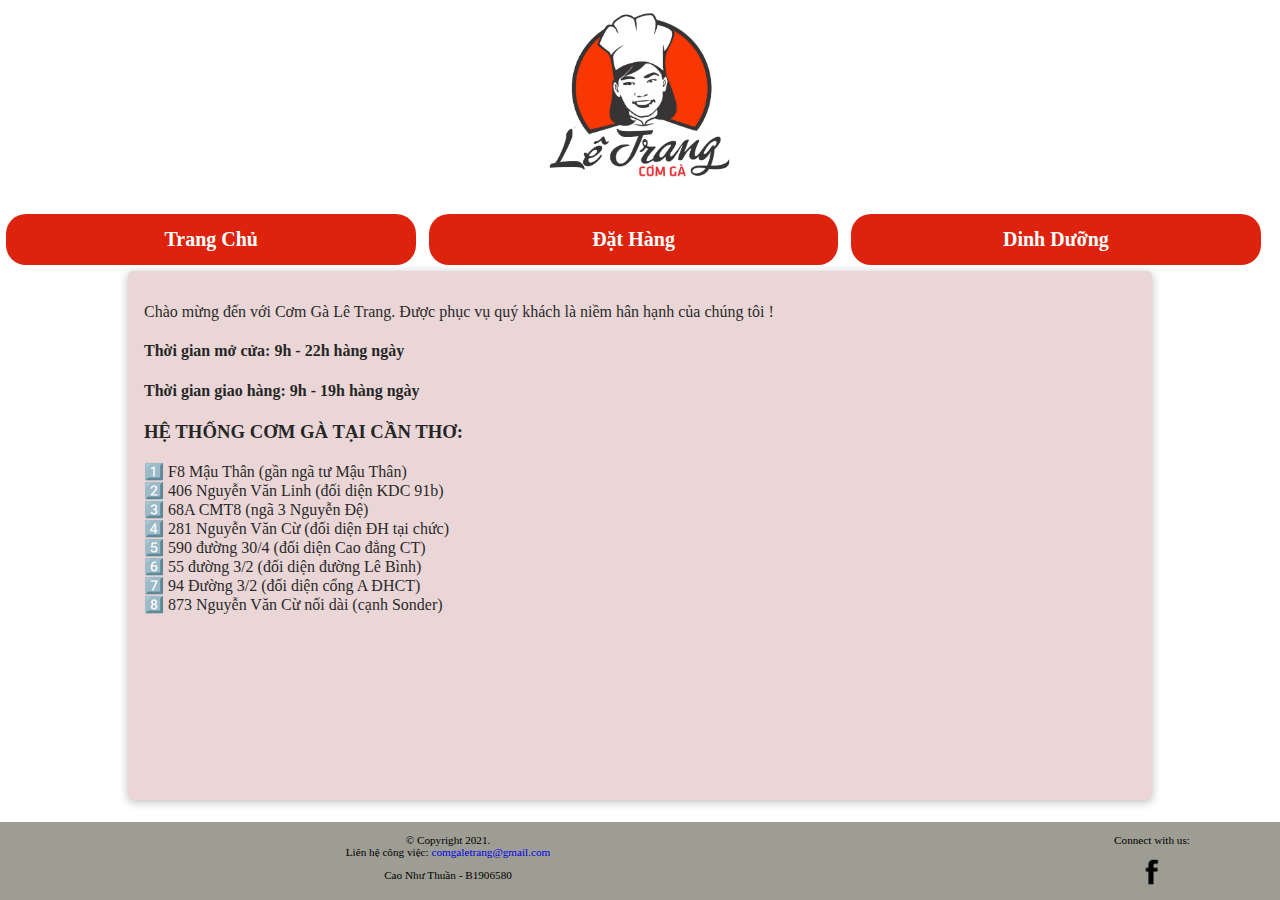
<file: index.html>
<!DOCTYPE html>
<html lang="en">
<head>
    <meta charset="UTF-8">
    <meta http-equiv="X-UA-Compatible" content="IE=edge">
    <meta name="viewport" content="width=device-width, initial-scale=1.0">
    <title>Com Ga Le Trang</title>
    <link rel="stylesheet" type="text/css" href="/css/style.css" />
</head>
<body>
    <header><img src="./images/logo.jpg" alt="Com Ga Le Trang Logo" /> </header>
    <nav>
        <ul>
            <li><a href="./index.html">Trang Chủ</a></li>
            <li><a href="./order.html">Đặt Hàng</a></li>
            <li><a href="./nutrition.html">Dinh Dưỡng</a></li>
        </ul>
    </nav>

    <main>
        <p>
            Chào mừng đến với Cơm Gà Lê Trang. Được phục vụ quý khách là niềm hân hạnh của chúng tôi !
        </p>
        <h4>Thời gian mở cửa: 9h - 22h hàng ngày</h4>
        <h4>Thời gian giao hàng: 9h - 19h hàng ngày</h4>
        <h3>HỆ THỐNG CƠM GÀ TẠI CẦN THƠ:</h3>
        <p id="address">
            1️⃣ F8 Mậu Thân (gần ngã tư Mậu Thân)<br>
            2️⃣ 406 Nguyễn Văn Linh (đối diện KDC 91b)<br>
            3️⃣ 68A CMT8 (ngã 3 Nguyễn Đệ)<br>
            4️⃣ 281 Nguyễn Văn Cừ (đối diện ĐH tại chức)<br>
            5️⃣ 590 đường 30/4 (đối diện Cao đẳng CT)<br>
            6️⃣ 55 đường 3/2 (đối diện đường Lê Bình)<br>
            7️⃣ 94 Đường 3/2 (đối diện cổng A ĐHCT)<br>
            8️⃣ 873 Nguyễn Văn Cừ nối dài (cạnh Sonder)<br>
        </p>
    </main>

    <footer>
        <div id="copyright">
            <p>&copy; Copyright 2021.<br> Liên hệ công việc: 
            <a href="mailto:comgaletrang@gmail.com"> comgaletrang@gmail.com </a></p>
            Cao Như Thuần - B1906580
        </div>

        <div id="social">
            <p>Connect with us:</p>
            <p><a href="https://www.facebook.com/comgaletrang"><img src="./images/fblogo.png" alt="Facebook logo"></a>
            </p>
        </div>
    </footer>

</body>
</html>
</file>
<file: css/style.css>
html{
    height: 100%;
}

body{
    background-color: white;
    margin: 0 auto;
    height: 100%;
}

header{
    text-align: center;
}

img{
    max-height: 200px;
}

h2{
    text-align: center;
}

/*Style for the nav specifies text properties*/
nav{
    font-family: Georgia, 'Times New Roman', Times, serif;
    font-size: 1.25em;
    font-weight: bold;
    text-align: center;
}

/* Style specifies padding and margins for unordered list */
nav ul{
    padding: 0;
    margin-top: 4px;
    margin-bottom: 4px;
}

/* Style for nav li specifies the background color, rounded corners, removes bullet style, and applies 
margins and padding for list items within the navigation */
nav li{
    background-color: #dd220d;
    border-radius: 2em;
    list-style-type: none;
    margin: 0.3em;
    padding: 0.4em;
}

/* Style changes navigation link text color to white and removes the underline */
nav li a{
    color: #ffffff;
    text-decoration: none;
}

/*Style for the main element specifies a block display, text properties, margins, 
padding, rounded corners, and border properties*/
main{
    display: block;
    font-family:'Times New Roman', Times, serif;
    font-size: 1em;
    margin-top: 0.5em;
    padding: 1em;
    background-color: #e7cfcf;
    opacity: 0.85;
    box-shadow: 0 2px 10px rgba(0, 0, 0, 0.3);
    border-radius: 5px;
}

/*Style for class error*/
#info .error input, .error textarea{
    border: 2px solid #f32b10;
}

/*Style for class message*/
.message{
    display: none;
}

.error .message{
    display: inline;
    color: #dd220d;
}

/*Style for class ordered*/
.ordered{
    background-color: #f2f2f2;
    border-radius: 10px;
    text-align: left;
    padding-left: 30%;
}

/*Style for elements input type text , tel and textarea*/
input[type = text], input[type = tel], textarea{
    width: 30%;
    border: #8b8b5d solid;
    padding-top: 1%;
    padding-bottom: 1%;
}


/*Style for elements input type submit*/
input[type = submit] {
    width: 20%;
    padding: 1%;
    background-color: #4CAF50;
    border-radius: 20px;
    color: white;
}

/*Style for elements input type reseet*/
input[type = reset]{
    padding: 1%;
    background-color: #dcdf3b;
    border-radius: 20px;
    
}

legend{
    font-size: large;
}


/*Style for the footer*/
footer{
    font-size: .70em;
    text-align: center;
    margin-top: 2em;
    background-color: #9d9d93;
}

/*Style for achor elements within the footer*/
footer a{
    text-decoration: none;
}

/*Style for image within the copyright */
#copyright{
    float: left;
    width: 70%;
}

/*Style for image within the social */
#social{
    float: right;
    width: 20%;
}

#social img{
    max-height: 30px;
}


/*Style rules for pseudo-classes*/
nav li a:link{
    color: #ffffff;
}

nav li a:hover{
    color: #9d9d93;
    font-size: inherit;
}

form ul li{
    text-decoration: none;
    list-style-type: none;
}

/*Sticky footer with flex box (104 - 110)*/
body {
    display: flex;
    flex-direction: column;
  }
main {
    flex: 1 0 auto;
  } 

  /* Media query for tablet viewport targets screen size with a minimum width of 481px. */
@media only screen and (min-width: 660px){
    /* Style specifies a horizontal display for navigation links */
    nav li{
        display: inline;
        float: left;
        margin-left: 10px;
        margin-right: 10px;
        padding-left: 0;
        padding-right: 0;
        width: 30%;
        white-space: nowrap;
        border-radius: 20px;
    }

    /*Style for achor elements whitin nav*/
    nav li a{
        text-decoration: none;
    }
}

/*Media query for desktop viewport targets screens with a minimum width of 769px*/
@media only screen and (min-width: 830px){

    main{
        margin: 0 10%;
    }

    /* Style for navigation list items specifies a border radius, border, margin, width, and padding */
    nav li{
        margin-left: 0.5%;
        margin-right: 0.5%;
        padding: 0;
        width: 32%;
    }
    /* Style for navigation links specifies display and padding */
    nav li a{
        display: inline-block;
        padding: 0.7em;
    }

    /*Style for article element*/
    article{
        float: left;
        margin: 0.5%;
        padding: 0.5%;
        text-align: center;
        width: 47%;
        background-color: #f0bcbc;
    }
    /*Style for image element contained within the main article element*/
    main article img{
        border: solid 0.1em #1d1d1c;
        margin-left: auto;
        margin-right: auto;
    }

    /*Style for paragraph element contained within the main article elemnent*/
    main article p{
        color: #000000;
        margin-top: 2%;
        padding: 1%;
        text-align: left;
    }    
}
</file>
